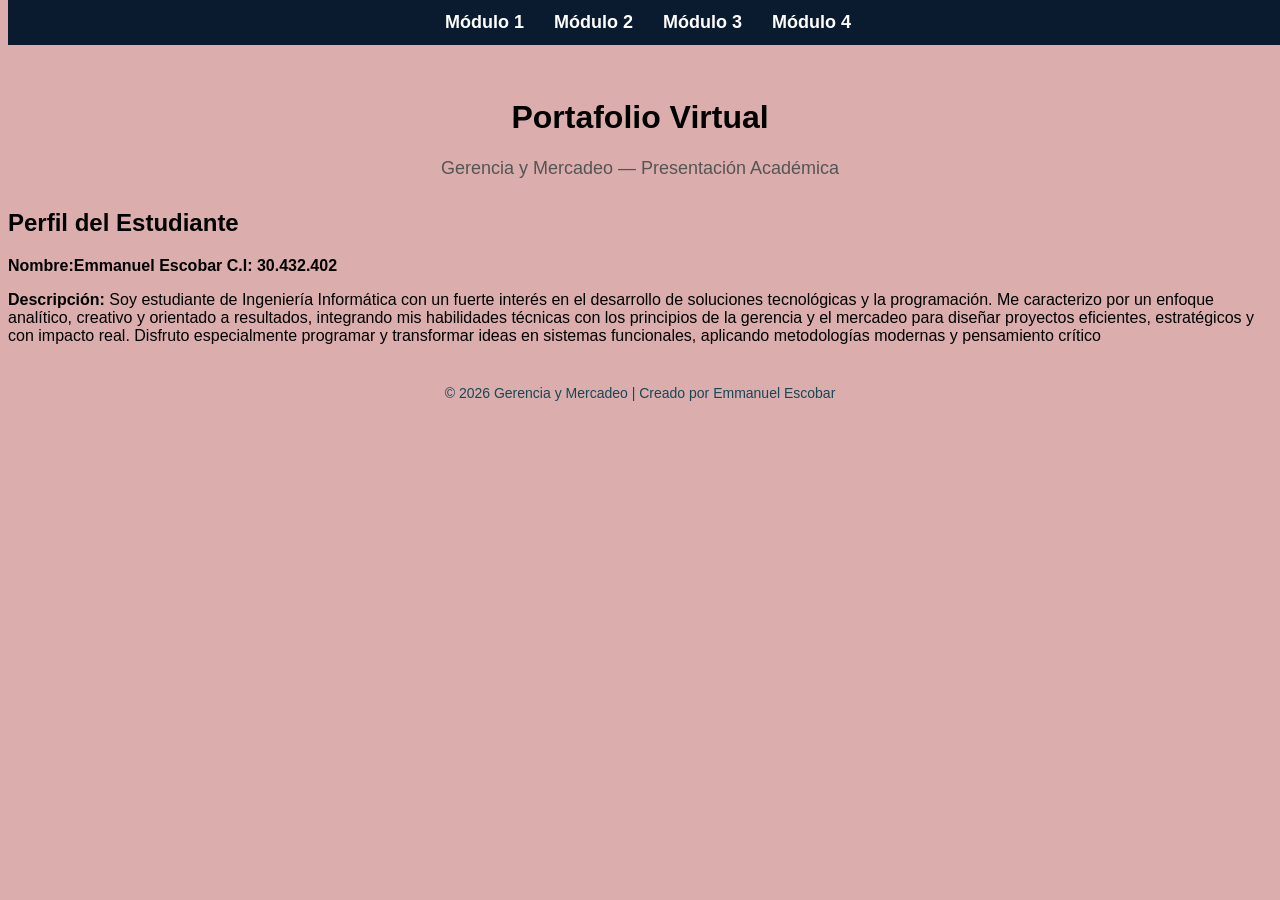
<file: index.html>
<!DOCTYPE html>
<html lang="es">
<head>
    <meta charset="UTF-8">
    <meta name="viewport" content="width=device-width, initial-scale=1.0">
    <title>Portafolio Virtual</title>
    <link rel="stylesheet" href="styles.css">
</head>
<body>

<!-- NAVBAR SUPERIOR -->
<nav class="navbar">
    <ul>
        <li><a href="Modulo1.html">Módulo 1</a></li>
        <li><a href="Modulo2.html">Módulo 2</a></li>
        <li><a href="Modulo3.html">Módulo 3</a></li>
        <li><a href="Modulo4.html">Módulo 4</a></li>
    </ul>
</nav>

<header>
    <h1>Portafolio Virtual</h1>
    <p class="subtitle">Gerencia y Mercadeo — Presentación Académica</p>
</header>

<section id="perfil" style="margin-bottom: 30px;">
    <h2>Perfil del Estudiante</h2>
    <p><strong>Nombre:Emmanuel Escobar C.I: 30.432.402</strong></p>
    <p><strong>Descripción:</strong> Soy estudiante de Ingeniería Informática con un fuerte interés en el desarrollo de soluciones tecnológicas y la programación. Me caracterizo por un enfoque analítico, creativo y orientado a resultados, integrando mis habilidades técnicas con los principios de la gerencia y el mercadeo para diseñar proyectos eficientes, estratégicos y con impacto real.

Disfruto especialmente programar y transformar ideas en sistemas funcionales, aplicando metodologías modernas y pensamiento crítico</p>
</section>



<footer>
    <p class="marca">© 2026 Gerencia y Mercadeo | Creado por Emmanuel Escobar</p>
</footer>

</body>
</html>
</file>
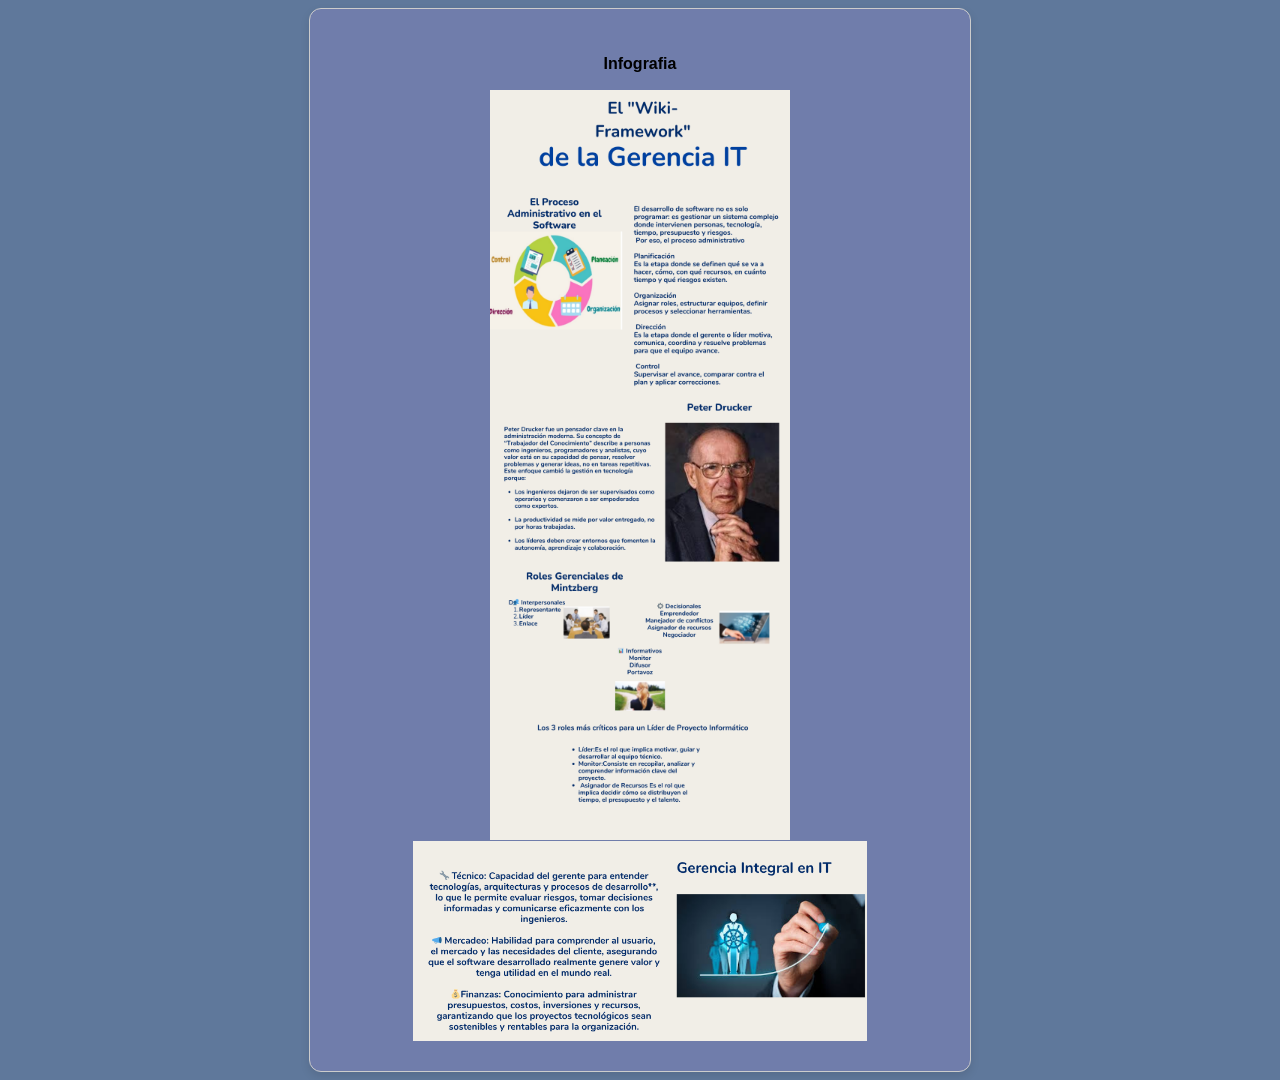
<file: Modulo1.html>
<html lang="en">
<head>
    <meta charset="UTF-8">
    <meta name="viewport" content="width=device-width, initial-scale=1.0">
    <title>Document</title>
    <link rel="stylesheet" href="modulo1.css">
</head>
<body>
    <div class="content">
        <p><strong>Infografia</strong></p>
<img src="1.png" alt="100px" height="750px">
<img src="2.png" alt="200px" height="200px">

</div>
</body>
</html>
</file>
<file: styles.css>
.navbar {
    background-color: 	#0a1a2f;
    padding: 12px 0;
    position: fixed;
    top: 0;
    width: 100%;
    z-index: 1000;
}

.navbar ul {
    list-style: none;
    display: flex;
    justify-content: center;
    gap: 30px;
    margin: 0;
    padding: 0;
}

.navbar a {
    color: white;
    text-decoration: none;
    font-weight: bold;
    font-size: 18px;
}

.navbar a:hover {
    color: #66cfff;
}


body {
    padding-top: 70px;
    font-family: Arial, sans-serif;
    background-color: #dbadad;
}


header {
    text-align: center;
    margin-bottom: 30px;
}

.subtitle {
    font-size: 18px;
    color: #555;
}

/* --- DETAILS --- */
details {
    margin-bottom: 20px;
    border: 1px solid #ccc;
    padding: 10px;
    border-radius: 6px;
}

summary {
    font-size: 20px;
    font-weight: bold;
    cursor: pointer;
}

.content {
    margin-top: 15px;
}


.center {
    display: block;
    margin: 0 auto;
}

.down {
    display: block;
    margin: 20px auto;
}


footer {
    text-align: center;
    margin-top: 40px;
    
    font-size: 14px;
}
.marca{
 color: #174757;
}
</file>
<file: modulo1.css>
body {
    font-family: Arial, sans-serif;
    background-color: rgb(95, 120, 155);
 
}
.content {
    display: flex;
    flex-direction: column;
    align-items: center;
    gap: 0.9px; /* separación entre imágenes */
      background-color: #707dab;
    padding: 30px;
    border-radius: 12px;
    border: 1px solid #ccc;
    box-shadow: 0 4px 10px rgba(0,0,0,0.1);
  width: 600px;   /* el tamaño que quieras */
    margin: 0 auto; /* para centrarlo */

}
</file>
